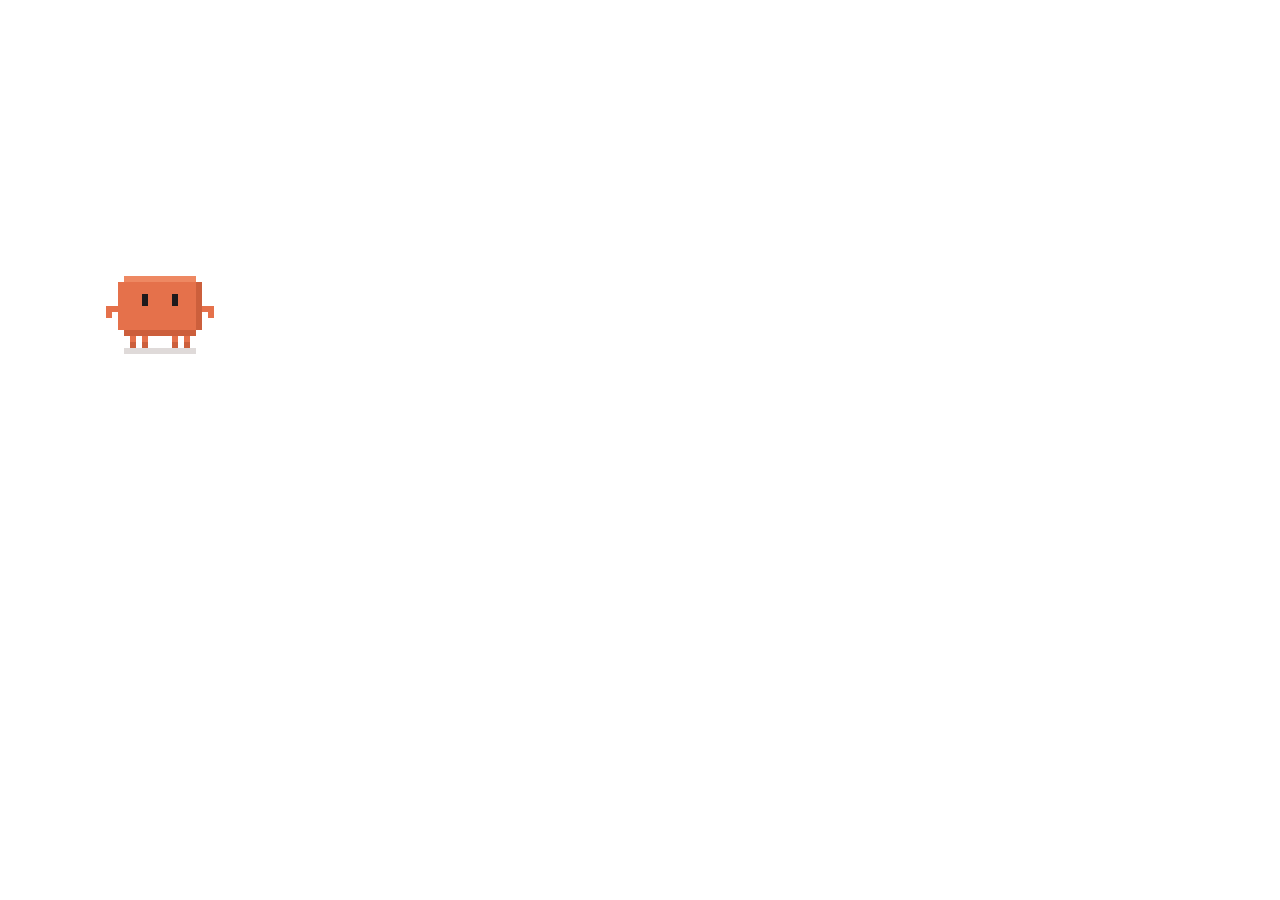
<file: web/index.html>
<!doctype html>
<html>
<head>
<meta charset="utf-8">
<title>Mochi</title>
<link rel="stylesheet" href="pet.css">
<style>
  html, body { margin: 0; height: 100%; background: transparent; overflow: hidden; cursor: default; -webkit-user-select: none; user-select: none; }
  #stage { position: relative; width: var(--w, 320px); height: var(--h, 360px); }
  #pet { position: absolute; left: var(--pet-left, 22px); bottom: var(--pet-bottom, 0px); }
  /* above #pet: Mochi's canvas is taller than Mochi, and its empty top would otherwise sit over the bubble's buttons and eat their clicks */
  #bubbleWrap { position: absolute; z-index: 1; left: 0; right: 0; bottom: var(--bubble-above, 150px); display: flex; justify-content: center; pointer-events: none; }
  #bubbleWrap.below { bottom: auto; top: var(--bubble-below, 0px); }
  #bubble { pointer-events: auto; }
  html.render #stage { width: 276px; height: 204px; }
  html.render #pet { left: 0; bottom: 0; }
</style>
</head>
<body>
<div id="stage">
  <div id="bubbleWrap"><div id="bubble" class="px-bubble" hidden><div class="b-text"></div><div class="b-btns" hidden></div></div></div>
  <div id="pet"></div>
</div>
<script src="pet.js"></script>
<script src="icons.js"></script>
<script src="looks.js"></script>
<script src="brain.js"></script>
</body>
</html>
</file>
<file: web/pet.css>
/* Pixel critter + pixel speech bubble. */
@font-face {
  font-family: "Jersey 15";
  src: url("fonts/Jersey15.ttf") format("truetype");
  font-display: block;
}

.critter { position: relative; display: inline-block; line-height: 0; -webkit-user-select: none; user-select: none; }
.critter canvas { display: block; image-rendering: pixelated; }

/* Speech bubble on Mochi's pixel grid: a 3px ink border drawn with box-shadows (which leaves the corners notched),
   a stepped tail pointing at Mochi, and a soft pixel shadow. Text wraps anywhere and stops at three lines. */
.px-bubble {
  --ink: #2a1d1a;
  --paper: #fffaf3;
  --shade: rgba(42, 29, 26, 0.16);
  --u: 3px;
  position: relative;
  box-sizing: border-box;
  width: max-content;
  max-width: 240px;
  margin: var(--u);
  padding: 6px 11px 8px;
  background: var(--paper);
  color: var(--ink);
  font: 400 18px/1.15 "Jersey 15", ui-monospace, Menlo, monospace;
  letter-spacing: 0.02em;
  box-shadow:
    0 calc(var(--u) * -1) 0 0 var(--ink),
    0 var(--u) 0 0 var(--ink),
    calc(var(--u) * -1) 0 0 0 var(--ink),
    var(--u) 0 0 0 var(--ink),
    0 calc(var(--u) * 2) 0 0 var(--shade),
    var(--u) calc(var(--u) * 2) 0 0 var(--shade);
  transform-origin: 50% 100%;
}
.px-bubble .b-text {
  display: -webkit-box;
  -webkit-box-orient: vertical;
  -webkit-line-clamp: 3;
  overflow: hidden;
  overflow-wrap: anywhere;
  text-wrap: pretty;
}
/* the tail: a 7×4 pixel wedge that covers the bottom border and steps down to a point */
.px-bubble::after {
  content: "";
  position: absolute;
  top: 100%;
  left: calc(50% + var(--tail-x, 0px));
  width: calc(var(--u) * 7);
  height: calc(var(--u) * 4);
  transform: translateX(-50%);
  background: url("data:image/svg+xml,%3Csvg xmlns='http://www.w3.org/2000/svg' viewBox='0 0 7 4' shape-rendering='crispEdges'%3E%3Cpath fill='%232a1d1a' d='M0 0h1v1H0zM6 0h1v1H6zM1 1h1v1H1zM5 1h1v1H5zM2 2h1v1H2zM4 2h1v1H4zM3 3h1v1H3z'/%3E%3Cpath fill='%23fffaf3' d='M1 0h5v1H1zM2 1h3v1H2zM3 2h1v1H3z'/%3E%3C/svg%3E") 0 0 / 100% 100% no-repeat;
}
/* bubble under Mochi (when it's perched near the top of a screen): the tail flips to point up */
.below > .px-bubble { transform-origin: 50% 0; }
.below > .px-bubble::after { top: auto; bottom: 100%; transform: translateX(-50%) scaleY(-1); }
.px-bubble.pop { animation: px-pop 0.24s steps(4, end); }
@keyframes px-pop { from { transform: translateY(6px) scale(0.7); opacity: 0; } to { transform: none; opacity: 1; } }

/* pixel icons standing in for emoji (see icons.js) */
.px-bubble .px-icon { display: inline-block; vertical-align: -1px; margin: 0 3px; image-rendering: pixelated; }
.px-bubble .b-btns button .px-icon { margin: 0 4px 0 0; vertical-align: 0; }

.px-bubble .b-btns { display: flex; flex-wrap: wrap; gap: 10px; margin: 9px 2px 3px; }
.px-bubble .b-btns[hidden] { display: none; }
.px-bubble .b-btns button {
  font: 400 16px/1 "Jersey 15", ui-monospace, Menlo, monospace;
  letter-spacing: 0.03em;
  color: var(--ink);
  background: #f3e9dd;
  border: 0;
  padding: 3px 9px 4px;
  cursor: pointer;
  box-shadow: 0 -2px 0 0 var(--ink), 0 2px 0 0 var(--ink), -2px 0 0 0 var(--ink), 2px 0 0 0 var(--ink), 0 4px 0 0 var(--shade);
}
.px-bubble .b-btns button.primary { background: #e5714b; color: #fff; }
.px-bubble .b-btns button:hover { filter: brightness(1.05); }
.px-bubble .b-btns button:active { transform: translateY(2px); box-shadow: 0 -2px 0 0 var(--ink), 0 2px 0 0 var(--ink), -2px 0 0 0 var(--ink), 2px 0 0 0 var(--ink); }
.px-bubble .b-btns button:focus-visible { outline: 2px dashed #5a78e0; outline-offset: 3px; }
</file>
